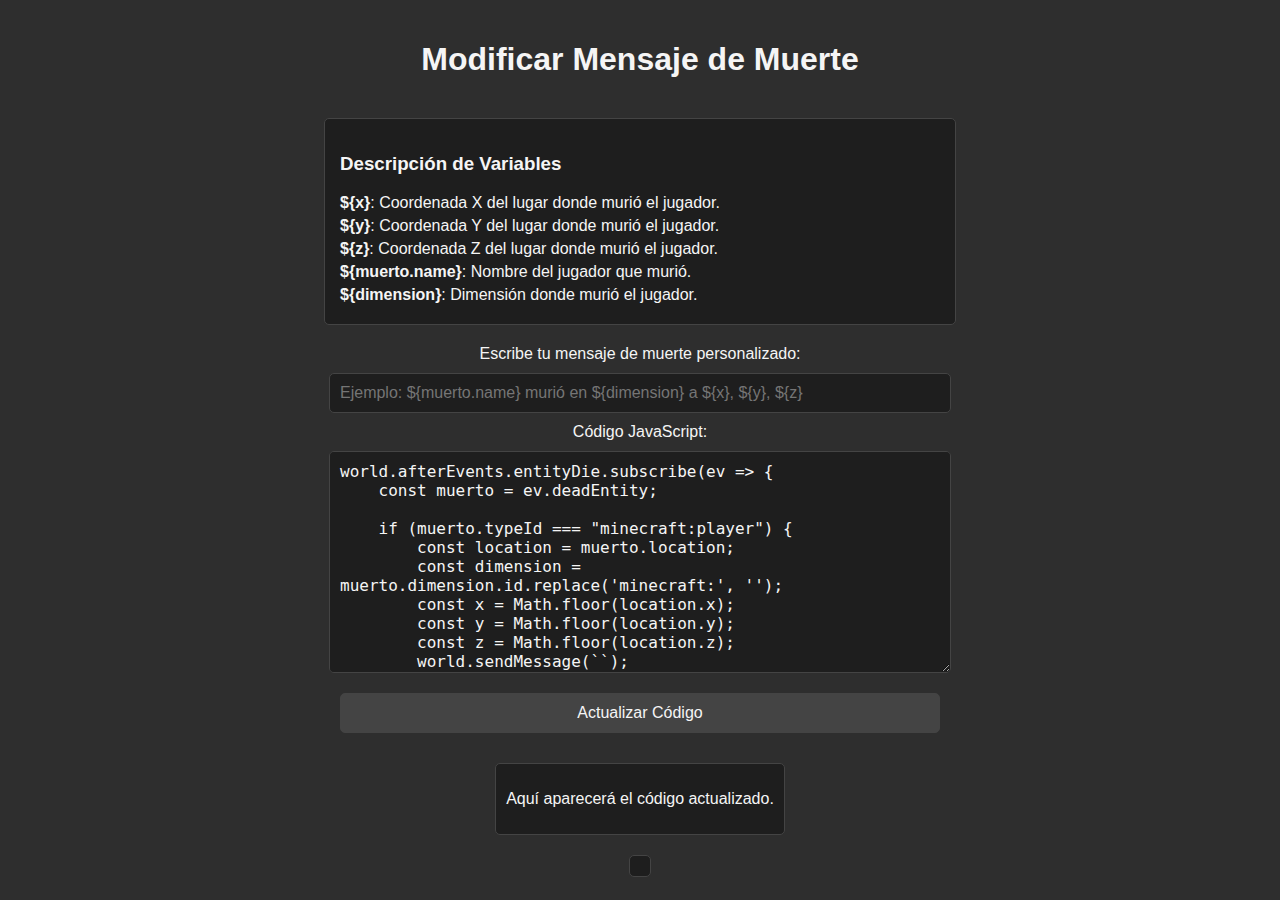
<file: death_coordinates.html>
<!DOCTYPE html>
<html lang="en">
<head>
    <meta charset="UTF-8">
    <meta name="viewport" content="width=device-width, initial-scale=1.0">
    <title>Modificar Mensaje de Muerte</title>
    <style>
        body {
            font-family: Arial, sans-serif;
            background-color: #2e2e2e;
            color: #f5f5f5;
            margin: 0;
            padding: 20px;
            display: flex;
            flex-direction: column;
            align-items: center;
        }
        h1 {
            margin-bottom: 20px;
        }
        input, textarea, button {
            width: 100%;
            max-width: 600px;
            margin: 10px 0;
            padding: 10px;
            font-size: 16px;
            background-color: #1e1e1e;
            color: #f5f5f5;
            border: 1px solid #444;
            border-radius: 5px;
        }
        textarea {
            height: 200px;
        }
        button {
            cursor: pointer;
            background-color: #444;
        }
        button:hover {
            background-color: #555;
        }
        .description-box {
            width: 100%;
            max-width: 600px;
            padding: 15px;
            margin: 20px 0;
            background-color: #1e1e1e;
            border: 1px solid #444;
            border-radius: 5px;
        }
        .description-box p {
            margin: 5px 0;
        }
        .output-box {
            margin-top: 20px;
            padding: 10px;
            background-color: #1e1e1e;
            border: 1px solid #444;
            border-radius: 5px;
            max-width: 600px;
            overflow-wrap: break-word;
        }
        .error {
            color: red;
            font-weight: bold;
        }
    </style>
</head>
<body>
    <h1>Modificar Mensaje de Muerte</h1>

    <div class="description-box">
        <h3>Descripción de Variables</h3>
        <p><b>${x}</b>: Coordenada X del lugar donde murió el jugador.</p>
        <p><b>${y}</b>: Coordenada Y del lugar donde murió el jugador.</p>
        <p><b>${z}</b>: Coordenada Z del lugar donde murió el jugador.</p>
        <p><b>${muerto.name}</b>: Nombre del jugador que murió.</p>
        <p><b>${dimension}</b>: Dimensión donde murió el jugador.</p>
    </div>

    <label for="custom-message">Escribe tu mensaje de muerte personalizado:</label>
    <input type="text" id="custom-message" placeholder="Ejemplo: ${muerto.name} murió en ${dimension} a ${x}, ${y}, ${z}" />

    <label for="code-editor">Código JavaScript:</label>
    <textarea id="code-editor">
world.afterEvents.entityDie.subscribe(ev => {
    const muerto = ev.deadEntity;

    if (muerto.typeId === "minecraft:player") {
        const location = muerto.location;
        const dimension = muerto.dimension.id.replace('minecraft:', '');
        const x = Math.floor(location.x);
        const y = Math.floor(location.y);
        const z = Math.floor(location.z);
        world.sendMessage(``);
    }
});
    </textarea>
    <button id="update-code">Actualizar Código</button>

    <div class="output-box" id="output">
        <p>Aquí aparecerá el código actualizado.</p>
    </div>

    <div class="output-box" id="error-message">
        <!-- Mensaje de error si existe una variable no válida -->
    </div>

    <script>
        const validVariables = ['${x}', '${y}', '${z}', '${muerto.name}', '${dimension}'];  // Variables válidas
        const customMessage = document.getElementById('custom-message');
        const codeEditor = document.getElementById('code-editor');
        const output = document.getElementById('output');
        const errorMessage = document.getElementById('error-message');
        const updateCodeButton = document.getElementById('update-code');

        updateCodeButton.addEventListener('click', () => {
            const message = customMessage.value || '${muerto.name} murió en ${dimension} a ${x}, ${y}, ${z}';
            const code = codeEditor.value;

            // Verificar si las variables usadas son válidas
            const invalidVariables = [];
            const regex = /\${([^}]+)}/g;
            let match;

            while ((match = regex.exec(message)) !== null) {
                const variable = match[0];
                if (!validVariables.includes(variable)) {
                    invalidVariables.push(variable);
                }
            }

            if (invalidVariables.length > 0) {
                errorMessage.innerHTML = `La(s) variable(s) ${invalidVariables.join(', ')} no existe(n). Corrige el código.`;
                errorMessage.classList.add('error');
                output.innerHTML = '';  // Limpiar salida si hay error
            } else {
                // Si no hay errores, actualiza el código
                const updatedCode = code.replace('world.sendMessage(``);', `world.sendMessage(\`${message}\`);`);
                errorMessage.innerHTML = '';  // Limpiar mensaje de error
                output.innerHTML = `<pre>${updatedCode}</pre>`;
            }
        });
    </script>
</body>
</html>
</file>
